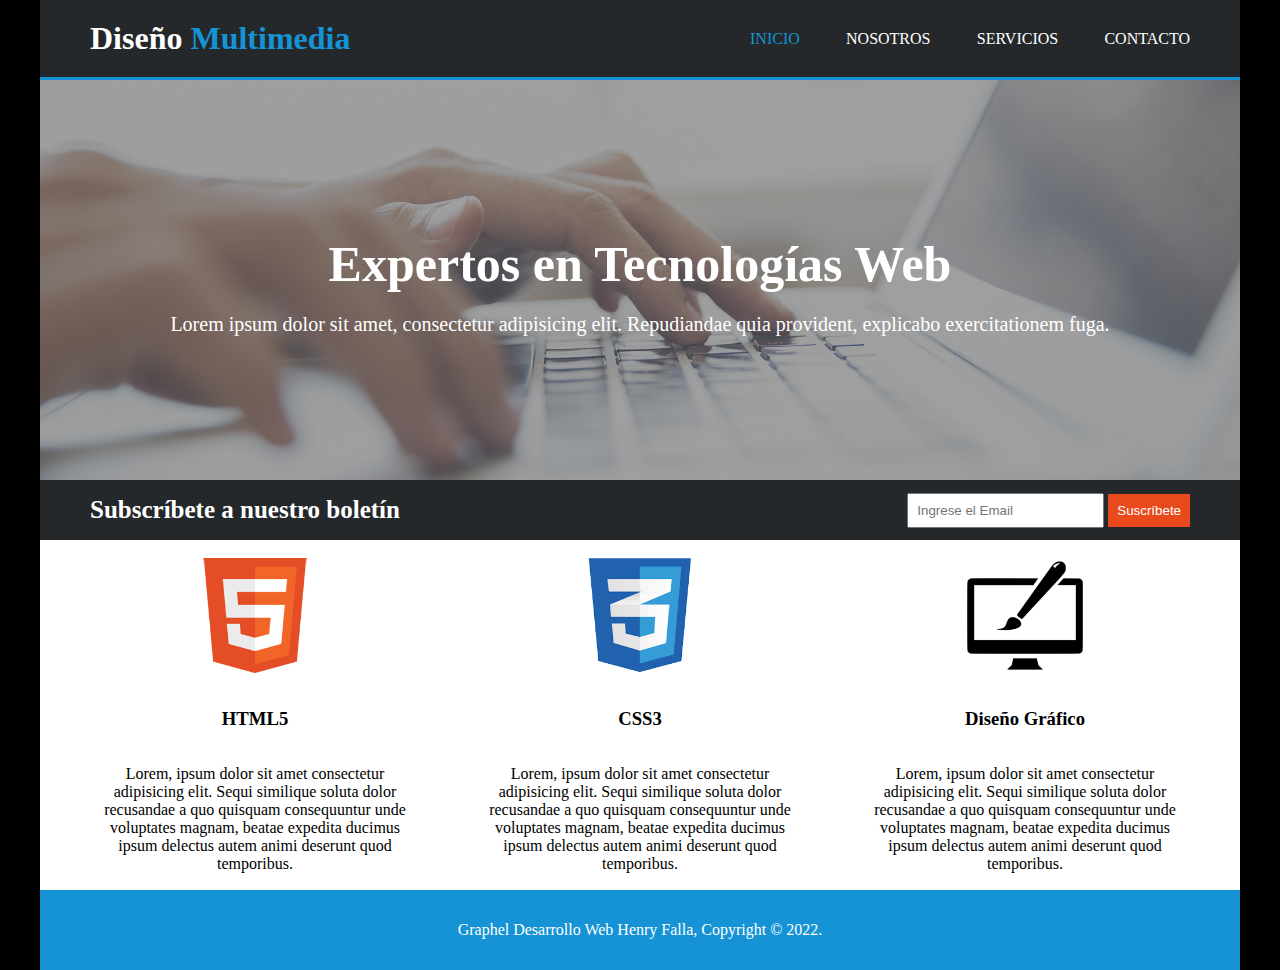
<file: index.html>
<!DOCTYPE html>
<html lang="es">
<head>
  <meta charset="UTF-8">
  <meta http-equiv="X-UA-Compatible" content="IE=edge">
  <meta name="viewport" content="width=device-width, initial-scale=1.0">
  <link rel="stylesheet" href="css/style.css">
  <title>Graphel Diseño Multimedia</title>
</head>
<body>
  <main>
    <header>
      <div class="logo">
        <h1>Diseño <span>Multimedia</span></h1>
      </div>
      <nav>
        <ul>
          <li><a href="index.html" class="activo">INICIO</a></li>
          <li><a href="about.html">NOSOTROS</a></li>
          <li><a href="services.html">SERVICIOS</a></li>
          <li><a href="contact.html">CONTACTO</a></li>
        </ul>
      </nav>
    </header>
    <section class="cabecera">
      <h2>Expertos en Tecnologías Web</h2>
      <p>Lorem ipsum dolor sit amet, consectetur adipisicing elit. Repudiandae quia provident, explicabo exercitationem fuga.</p>
    </section>
    <section class="subscrip">
      <h4>Subscríbete a nuestro boletín</h4>
      <div class="form">
        <input type="text" placeholder="Ingrese el Email">
        <input type="button" value="Suscríbete">
      </div>
    </section>
    <section class="tarjetas">
      <div class="card">
        <img src="images/logo_html.png" alt="">
        <h3>HTML5</h3>
        <p>Lorem, ipsum dolor sit amet consectetur adipisicing elit. Sequi similique soluta dolor recusandae a quo quisquam consequuntur unde voluptates magnam, beatae expedita ducimus ipsum delectus autem animi deserunt quod temporibus.</p>
      </div>
      <div class="card">
        <img src="images/logo_css.png" alt="">
        <h3>CSS3</h3>
        <p>Lorem, ipsum dolor sit amet consectetur adipisicing elit. Sequi similique soluta dolor recusandae a quo quisquam consequuntur unde voluptates magnam, beatae expedita ducimus ipsum delectus autem animi deserunt quod temporibus.</p>
      </div>
      <div class="card">
        <img src="images/logo_brush.png" alt="">
        <h3>Diseño Gráfico</h3>
        <p>Lorem, ipsum dolor sit amet consectetur adipisicing elit. Sequi similique soluta dolor recusandae a quo quisquam consequuntur unde voluptates magnam, beatae expedita ducimus ipsum delectus autem animi deserunt quod temporibus.</p>
      </div>
    </section>
    <footer>
      <p>Graphel Desarrollo Web Henry Falla, Copyright &copy; 2022.</p>
    </footer>
  </main>
</body>
</html>
</file>
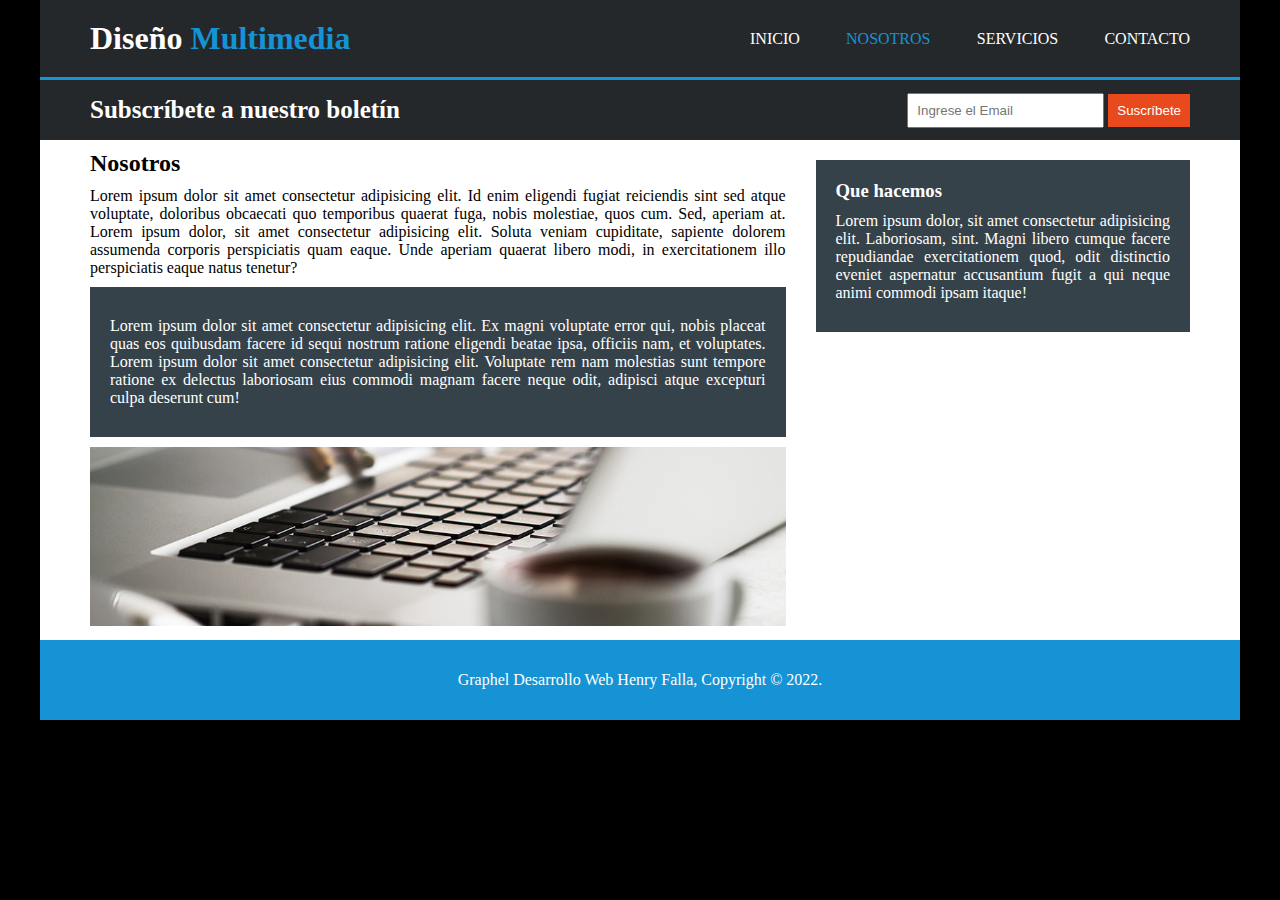
<file: about.html>
<!DOCTYPE html>
<html lang="es">
<head>
  <meta charset="UTF-8">
  <meta http-equiv="X-UA-Compatible" content="IE=edge">
  <meta name="viewport" content="width=device-width, initial-scale=1.0">
  <link rel="stylesheet" href="css/style.css">
  <title>Graphel Diseño Multimedia :: Nosotros</title>
</head>
<body>
  <main>
    <header>
      <div class="logo">
        <h1>Diseño <span>Multimedia</span></h1>
      </div>
      <nav>
        <ul>
          <li><a href="index.html">INICIO</a></li>
          <li><a href="about.html" class="activo">NOSOTROS</a></li>
          <li><a href="services.html">SERVICIOS</a></li>
          <li><a href="contact.html">CONTACTO</a></li>
        </ul>
      </nav>
    </header>
    <section class="subscrip">
      <h4>Subscríbete a nuestro boletín</h4>
      <div class="form">
        <input type="text" placeholder="Ingrese el Email">
        <input type="button" value="Suscríbete">
      </div>
    </section>
    <div class="principal">
      <section class="contenido">
        <h2>Nosotros</h2>
        <p>Lorem ipsum dolor sit amet consectetur adipisicing elit. Id enim eligendi fugiat reiciendis sint sed atque voluptate, doloribus obcaecati quo temporibus quaerat fuga, nobis molestiae, quos cum. Sed, aperiam at. Lorem ipsum dolor, sit amet consectetur adipisicing elit. Soluta veniam cupiditate, sapiente dolorem assumenda corporis perspiciatis quam eaque. Unde aperiam quaerat libero modi, in exercitationem illo perspiciatis eaque natus tenetur?</p>
        <div class="color">
          <p>Lorem ipsum dolor sit amet consectetur adipisicing elit. Ex magni voluptate error qui, nobis placeat quas eos quibusdam facere id sequi nostrum ratione eligendi beatae ipsa, officiis nam, et voluptates. Lorem ipsum dolor sit amet consectetur adipisicing elit. Voluptate rem nam molestias sunt tempore ratione ex delectus laboriosam eius commodi magnam facere neque odit, adipisci atque excepturi culpa deserunt cum!</p>
        </div>
        <img src="images/891.jpg" alt="teclado">
      </section>
      <aside>
        <div class="colorLateral">
          <h3>Que hacemos</h3>
          <p>Lorem ipsum dolor, sit amet consectetur adipisicing elit. Laboriosam, sint. Magni libero cumque facere repudiandae exercitationem quod, odit distinctio eveniet aspernatur accusantium fugit a qui neque animi commodi ipsam itaque!</p>
        </div>
      </aside>
    </div>
    <footer>
      <p>Graphel Desarrollo Web Henry Falla, Copyright &copy; 2022.</p>
    </footer>
  </main>
</body>
</html>
</file>
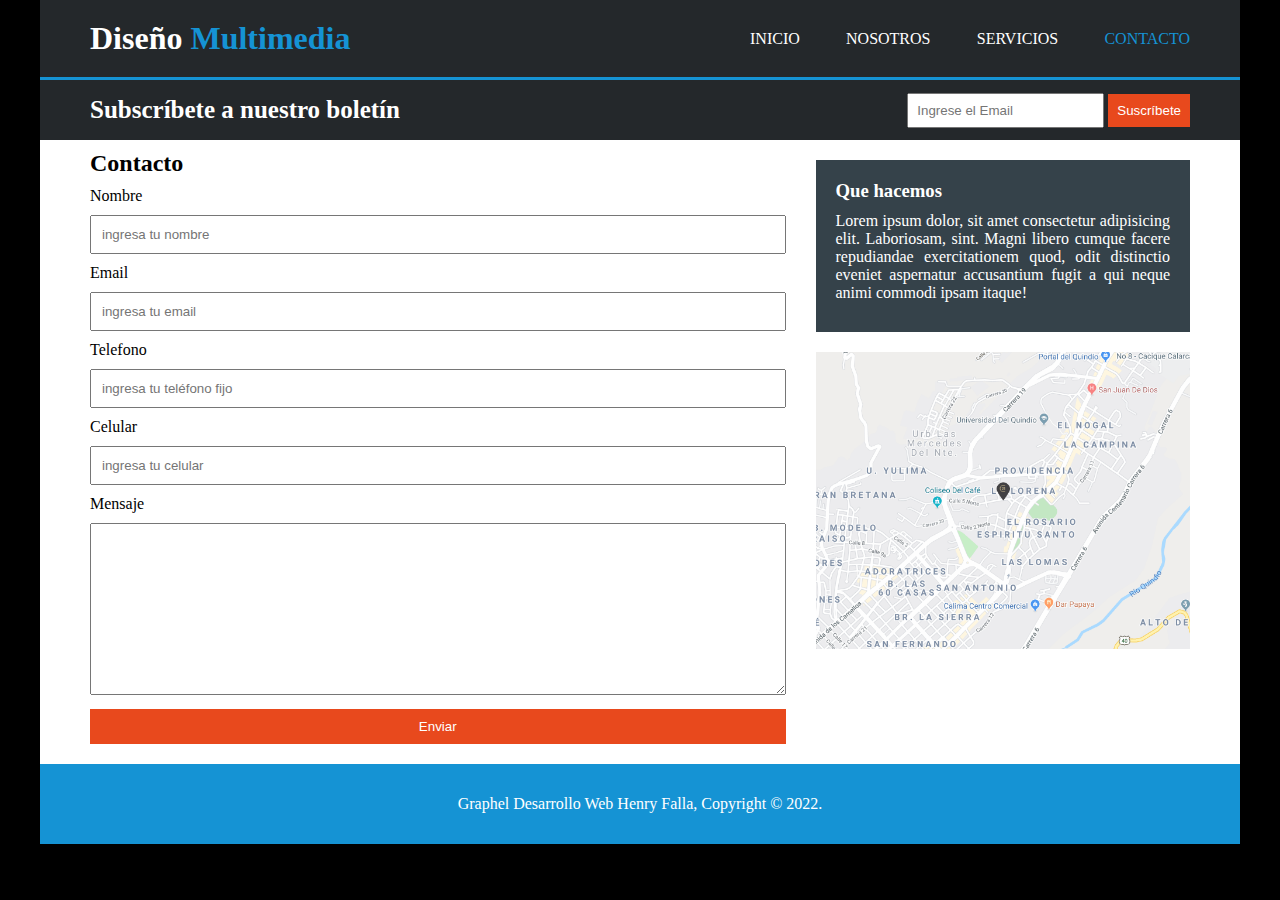
<file: contact.html>
<!DOCTYPE html>
<html lang="es">
<head>
  <meta charset="UTF-8">
  <meta http-equiv="X-UA-Compatible" content="IE=edge">
  <meta name="viewport" content="width=device-width, initial-scale=1.0">
  <link rel="stylesheet" href="css/style.css">
  <title>Graphel Diseño Multimedia</title>
</head>
<body>
  <main>
    <header>
      <div class="logo">
        <h1>Diseño <span>Multimedia</span></h1>
      </div>
      <nav>
        <ul>
          <li><a href="index.html">INICIO</a></li>
          <li><a href="about.html">NOSOTROS</a></li>
          <li><a href="services.html">SERVICIOS</a></li>
          <li><a href="contact.html" class="activo">CONTACTO</a></li>
        </ul>
      </nav>
    </header>
    <section class="subscrip">
      <h4>Subscríbete a nuestro boletín</h4>
      <div class="form">
        <input type="text" placeholder="Ingrese el Email">
        <input type="button" value="Suscríbete">
      </div>
    </section>
    <div class="principal">
      <section class="contenido">
        <h2>Contacto</h2>
        <section class="formulario">
          <form>
            <label for="nombre">Nombre</label>
            <input type="text" id="nombre" placeholder="ingresa tu nombre"><br>
            <label for="email">Email</label>
            <input type="email" id="email" placeholder="ingresa tu email"><br>
            <label for="tel">Telefono</label>
            <input type="tel" id="tel" placeholder="ingresa tu teléfono fijo"><br>
            <label for="cel">Celular</label>
            <input type="tel" id="cel" placeholder="ingresa tu celular"><br>
            <label for="mensaje">Mensaje</label>
            <textarea id="mensaje" cols="30" rows="10"></textarea>
            <button>Enviar</button>
          </form>
        </section>
      </section>
      <aside>
        <div class="colorLateral">
          <h3>Que hacemos</h3>
          <p>Lorem ipsum dolor, sit amet consectetur adipisicing elit. Laboriosam, sint. Magni libero cumque facere repudiandae exercitationem quod, odit distinctio eveniet aspernatur accusantium fugit a qui neque animi commodi ipsam itaque!</p>
        </div>
        <img src="images/mapaGoogle.png" alt="mapa">
      </aside>
    </div>
    <footer>
      <p>Graphel Desarrollo Web Henry Falla, Copyright &copy; 2022.</p>
    </footer>
  </main>
</body>
</html>
</file>
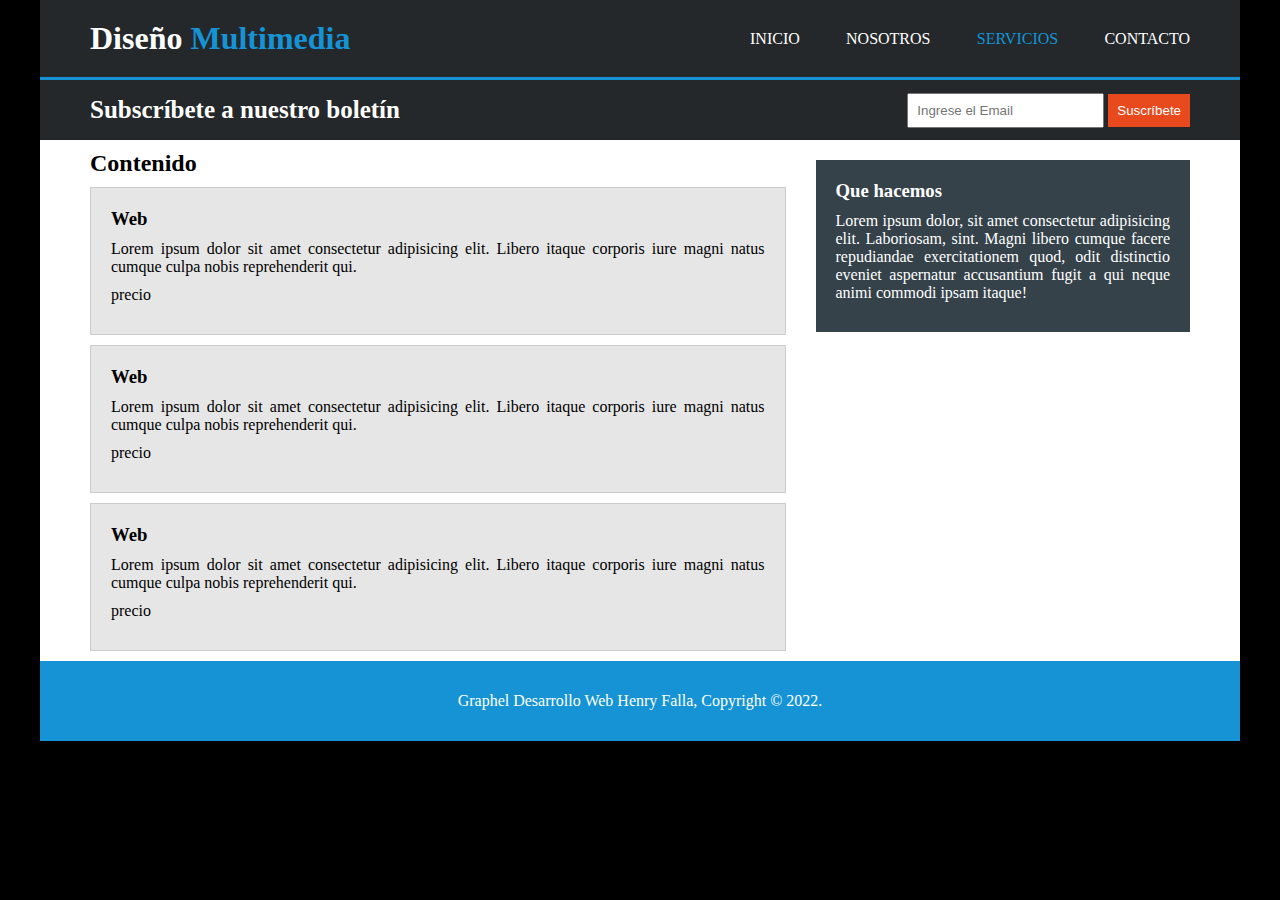
<file: services.html>
<!DOCTYPE html>
<html lang="es">
<head>
  <meta charset="UTF-8">
  <meta http-equiv="X-UA-Compatible" content="IE=edge">
  <meta name="viewport" content="width=device-width, initial-scale=1.0">
  <link rel="stylesheet" href="css/style.css">
  <title>Graphel Diseño Multimedia</title>
</head>
<body>
  <main>
    <header>
      <div class="logo">
        <h1>Diseño <span>Multimedia</span></h1>
      </div>
      <nav>
        <ul>
          <li><a href="index.html">INICIO</a></li>
          <li><a href="about.html">NOSOTROS</a></li>
          <li><a href="services.html" class="activo">SERVICIOS</a></li>
          <li><a href="contact.html">CONTACTO</a></li>
        </ul>
      </nav>
    </header>
    <section class="subscrip">
      <h4>Subscríbete a nuestro boletín</h4>
      <div class="form">
        <input type="text" placeholder="Ingrese el Email">
        <input type="button" value="Suscríbete">
      </div>
    </section>
    <div class="principal">
      <section class="contenido">
        <h2>Contenido</h2>
        <section class="cuadro-gris">
          <h3>Web</h3>
          <p>Lorem ipsum dolor sit amet consectetur adipisicing elit. Libero itaque corporis iure magni natus cumque culpa nobis reprehenderit qui.</p>
          <p>precio</p>
        </section>
        <section class="cuadro-gris">
          <h3>Web</h3>
          <p>Lorem ipsum dolor sit amet consectetur adipisicing elit. Libero itaque corporis iure magni natus cumque culpa nobis reprehenderit qui.</p>
          <p>precio</p>
        </section>
        <section class="cuadro-gris">
          <h3>Web</h3>
          <p>Lorem ipsum dolor sit amet consectetur adipisicing elit. Libero itaque corporis iure magni natus cumque culpa nobis reprehenderit qui.</p>
          <p>precio</p>
        </section>
      </section>
      <aside>
        <div class="colorLateral">
          <h3>Que hacemos</h3>
          <p>Lorem ipsum dolor, sit amet consectetur adipisicing elit. Laboriosam, sint. Magni libero cumque facere repudiandae exercitationem quod, odit distinctio eveniet aspernatur accusantium fugit a qui neque animi commodi ipsam itaque!</p>
        </div>
      </aside>
    </div>
    <footer>
      <p>Graphel Desarrollo Web Henry Falla, Copyright &copy; 2022.</p>
    </footer>
  </main>
</body>
</html>
</file>
<file: css/style.css>
*{
  margin: 0; 
  padding: 0;
  box-sizing: border-box;
}

body{
  background: #000;
}

main{
  width: 1200px;
  background: #FFF;
  margin: 0 auto;
}

header{
  background: #24282b;
  color: #FFF;
  border-bottom: 3px solid #1593d4;
  display: flex;
  justify-content: space-between;
  padding: 0 50px;
  height: 80px;
  align-items: center;
}

span, .activo{
  color: #1593d4;
}

nav{
  width: 40%;
}

nav ul{
  display: flex;
  width: 100%;
  justify-content: space-between;
  align-items: center;
}

nav ul li{
  list-style: none;
}

nav ul li a{
  text-decoration: none;
  color: #FFF;
}

nav ul li a:hover{
  color: #1593d4;
}

.cabecera{
  background: url("../images/cabeceraa.jpg") 0 -200px;
  background-size: cover;
  height: 400px;
  padding: 0 50px;
  text-align: center;
  display: flex;
  flex-direction: column;
  justify-content: center;
  align-items: center;
  color: #FFF;
}

.cabecera h2{
  font-size: 50px;
  margin-bottom: 20px;
}

.cabecera p{
  width: 90%;
  font-size: 20px;
}

.subscrip{
  background: #24282b;
  padding: 0 50px;
  display: flex;
  justify-content: space-between;
  align-items: center;
  height: 60px;
  color: #FFF;
}

.subscrip h4{
  font-size: 25px;
}

.subscrip input{
  padding: 8px;
}

.subscrip input[type=button]{
  background-color: #e8491d;
  color: #FFF;
  border: 1px solid #e8491d;
}

.subscrip input[type=button]:hover{
  background-color: #FFF;
  color: #e8491d;
  border: 1px solid #FFF;
}

.tarjetas{
  padding: 0 50px;
  height: 350px;
  display: flex;
  justify-content: space-between;
  align-items: center;
  text-align: center;
}

.card{
  width: 30%;
  display: flex;
  flex-direction: column;
  justify-content: space-between;
  align-items: center;
  height: 90%;
}

/* .card h3{
  margin: 20px 0;
} */

.card img{
  width:35%;
}

footer{
  height: 80px;
  background: #1593d4;
  color: #FFF;
  display: flex;
  justify-content: center;
  align-items: center;
}

.principal{
  display: flex;
  padding: 0 50px;
  gap: 30px;
  justify-content: space-between;
  text-align: justify;
}

.contenido{
  width: 65%;
}

.contenido p, h2{
  margin: 10px 0;
}

.color{
  background: #35424a;
  color: #FFF;
  padding: 20px;
}

.contenido img{
  width: 100%;
  margin: 10px 0;
}

aside{
  width: 35%;
}

aside img{
  width: 100%;
}

.colorLateral{
  margin: 20px 0;
  background: #35424a;
  color: #FFF;
  padding: 20px;
}

.colorLateral p{
  margin: 10px 0;
}

.cuadro-gris{
  background: #E6E6E6;
  border:1px solid #CCC;
  padding: 20px;
  margin-bottom: 10px;
}

.formulario input, textarea{
  width: 100%;
  margin: 10px 0;
  padding: 10px;
}

.formulario button{
  background: #e8491d;
  color: #FFF;
  padding: 10px;
  width: 100%;
  border: none;
  margin-bottom: 20px;
}
</file>
